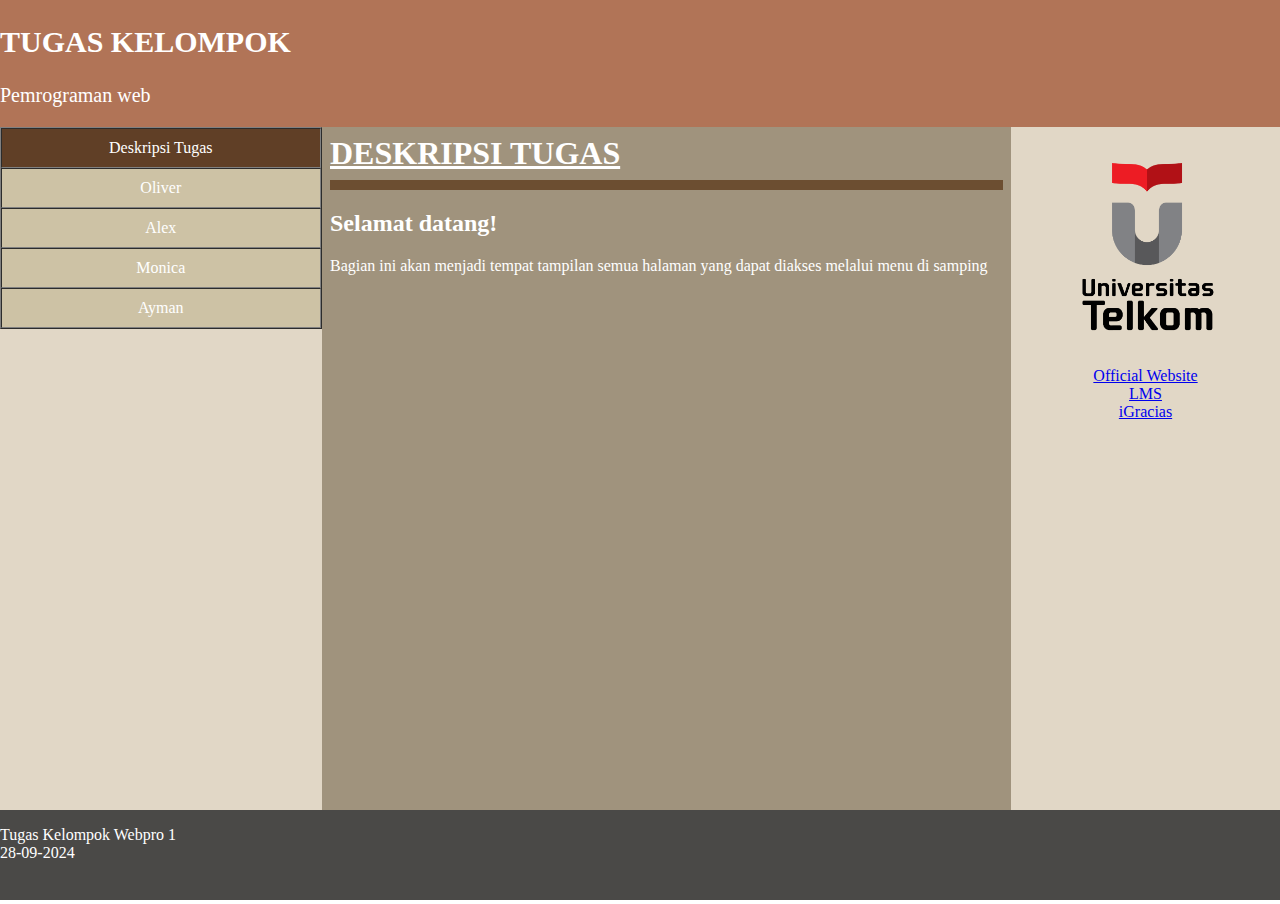
<file: index.html>
<!DOCTYPE html>
<html lang="en">

<head>
    <meta charset="UTF-8">
    <meta name="viewport" content="width=device-width, initial-scale=1.0">
    <title>WebPro Circle</title>
    <link rel="stylesheet" href="styles.css">
</head>

<body>
    <header>
        <h2><b>TUGAS KELOMPOK</b></h2>
        <p>Pemrograman web</p>
    </header>

    <!-- Content Section -->
    <div class="content">
        <div id="menu">
            <table border="1" bgcolor=#CDC2A5 cellpadding="0" cellspacing="0">
                <tr>
                    <td bgcolor=#603F26><a href="Deskripsi Tugas.html" target="content-frame">Deskripsi Tugas</a></td>
                </tr>
                <tr>
                    <td><a href="Oliver.html" target="content-frame">Oliver</a></td>
                </tr>
                <tr>
                    <td><a href="alex.html" target="content-frame">Alex</a></td>
                </tr>
                <tr>
                    <td><a href="monica.html" target="content-frame">Monica</a></td>
                </tr>
                <tr>
                    <td><a href="ayman.html" target="content-frame">Ayman</a></td>
                </tr>
            </table>
        </div>

        <main>
            <iframe name="content-frame" src="Deskripsi Tugas.html"></iframe>
        </main>
        <div class="logo">
            <iframe name="logo" src="logo.html"></iframe>
        </div>
    </div>

    <footer>
        <p>
            Tugas Kelompok Webpro 1 <br>
            28-09-2024
        </p>
    </footer>

</body>

</html>
</file>
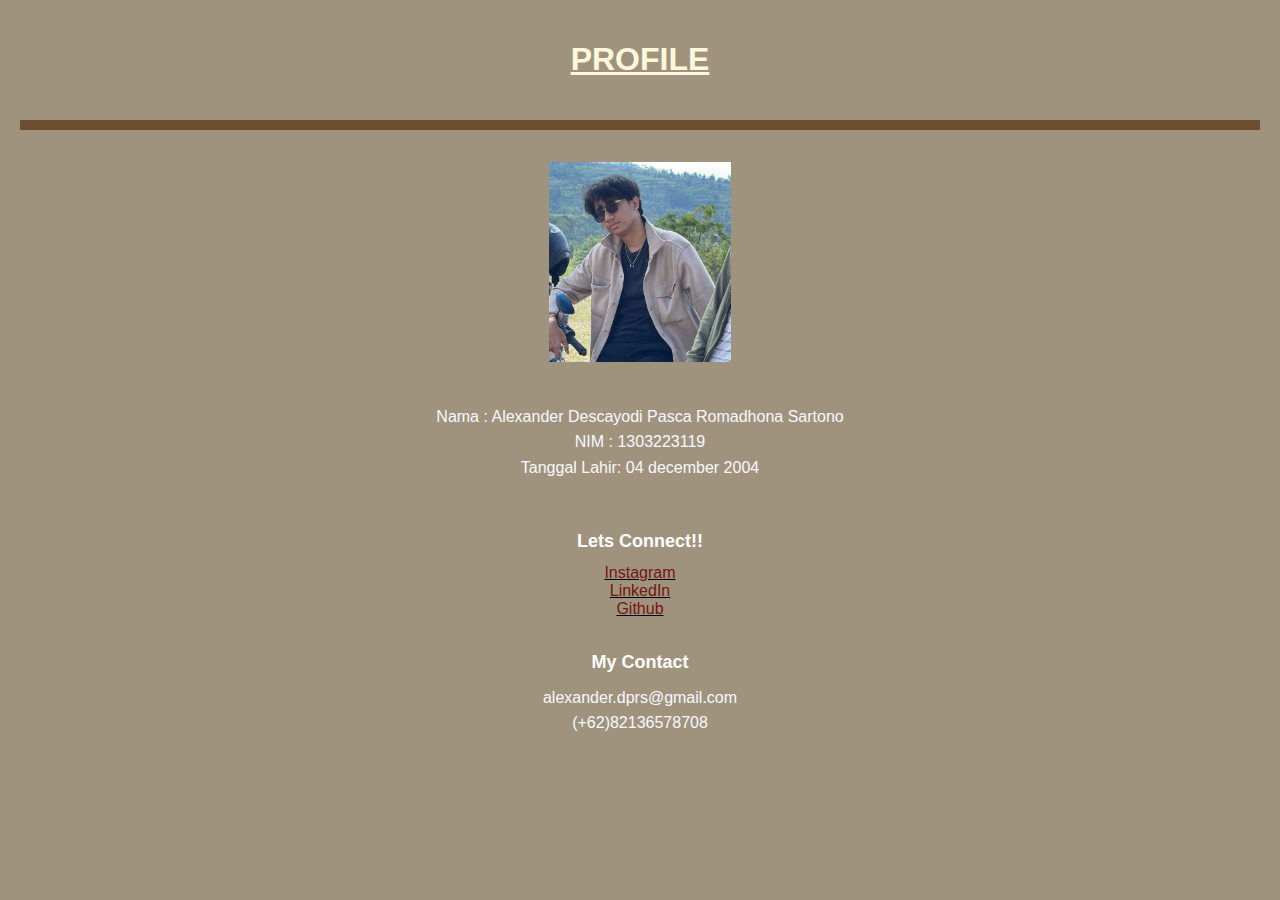
<file: alex.html>
<!DOCTYPE html>
<html lang="en">

<head>
    <meta charset="UTF-8">
    <meta name="viewport" content="width=device-width, initial-scale=1.0">
    <title>Document</title>
    <link rel="stylesheet" href="styles.css">
</head>

<body class="body-bg">
    <h1 class="title">PROFILE</h1>
    <hr class="separator">
    <table >
        <tr>
            <td>
                <img class="profile-pict" src="public/alex-profile-pict.jpg" alt="Profile Picture">
        </tr>
            </td>
        <tr>
            <td>
                <p class="data-text">
                    Nama : Alexander Descayodi Pasca Romadhona Sartono <br>
                    NIM : 1303223119 <br>
                    Tanggal Lahir: 04 december 2004 <br>
                </p>
            </td>
        </tr>
        <tr>
            <td>
                <h1 class="contact">Lets Connect!!</h1>
                <div class="social-media">
                    <a class="sosmed" href="https://www.instagram.com/alexandersartono0412">Instagram</a> <br>
                    <a class="sosmed" href="https://www.linkedin.com/in/alexander-sartono">LinkedIn</a> <br>
                    <a class="sosmed" href="https://github.com/alexandersrtn">Github</a>
                </div>
            </td>
        </tr>
        <tr>
            <td>
                <h1 class="contact">My Contact</h1>
                <div class="data-text">
                    alexander.dprs@gmail.com <br>
                    (+62)82136578708
                </div>
            </td>
        </tr>
    </table>

</body>

</html>
</file>
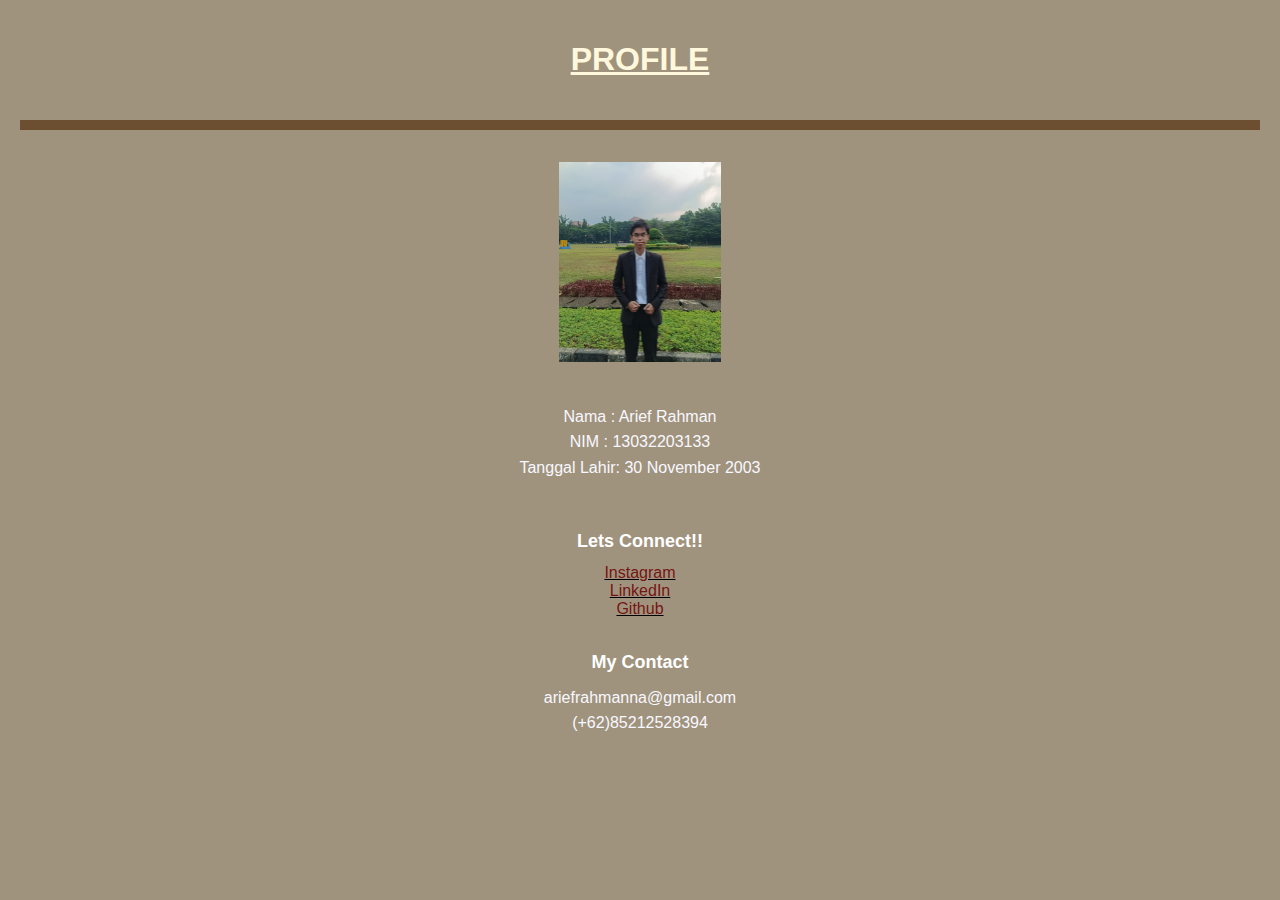
<file: ayman.html>
<!DOCTYPE html>
<html lang="en">

<head>
    <meta charset="UTF-8">
    <meta name="viewport" content="width=device-width, initial-scale=1.0">
    <title>Document</title>
    <link rel="stylesheet" href="styles.css">
</head>

<body class="body-bg">
    <h1 class="title">PROFILE</h1>
    <hr class="separator">
    <table >
        <tr>
            <td>
                <img class="profile-pict" src="public/ayman-profile-pict.jpg" alt="Profile Picture">
        </tr>
            </td>
        <tr>
            <td>
                <p class="data-text">
                    Nama : Arief Rahman <br>
                    NIM : 13032203133 <br>
                    Tanggal Lahir: 30 November 2003 <br>
                </p>
            </td>
        </tr>
        <tr>
            <td>
                <h1 class="contact">Lets Connect!!</h1>
                <div class="social-media">
                    <a class="sosmed" href="https://www.instagram.com/ariefrahmano">Instagram</a> <br>
                    <a class="sosmed" href="https://www.linkedin.com/in/ariefrahmanna">LinkedIn</a> <br>
                    <a class="sosmed" href="https://github.com/ariefrahmanna">Github</a>
                </div>
            </td>
        </tr>
        <tr>
            <td>
                <h1 class="contact">My Contact</h1>
                <div class="data-text">
                    ariefrahmanna@gmail.com <br>
                    (+62)85212528394
                </div>
            </td>
        </tr>
    </table>

</body>

</html>
</file>
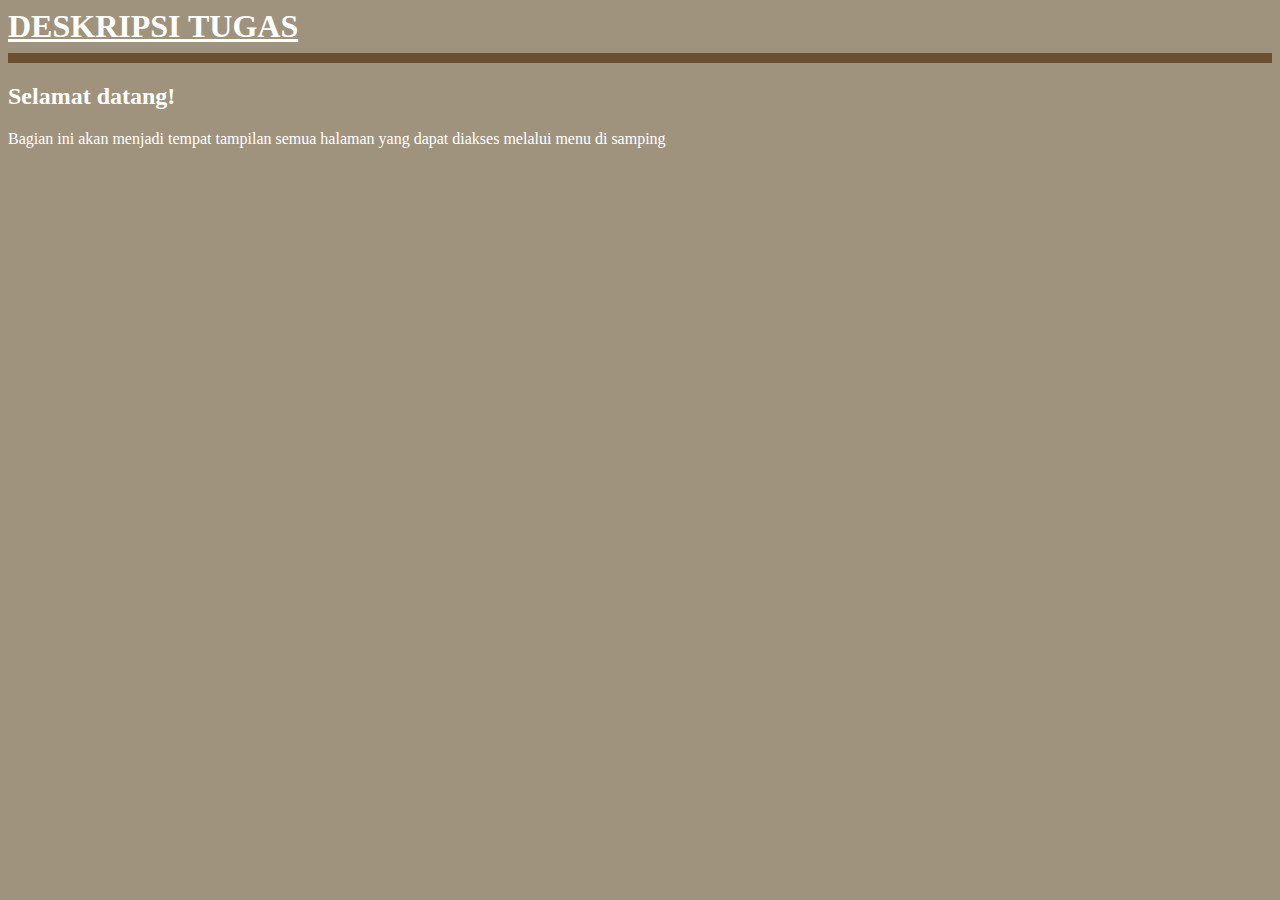
<file: Deskripsi Tugas.html>
<!DOCTYPE html>
<html lang="en">

<head>
    <meta charset="UTF-8">
    <meta name="viewport" content="width=device-width, initial-scale=1.0">
    <title>Document</title>
</head>

<body bgcolor=A0937D>
    <font color=white size="6"><b><u>DESKRIPSI TUGAS</u></b></font>
    <br>
    <hr size="10" color=#6C4E31>
    <p>
        <font color=white>
            <h2>Selamat datang!</h2>
            Bagian ini akan menjadi tempat tampilan semua halaman yang dapat diakses melalui menu di samping
        </font>
    </p>
</body>

</html>

</html>
</file>
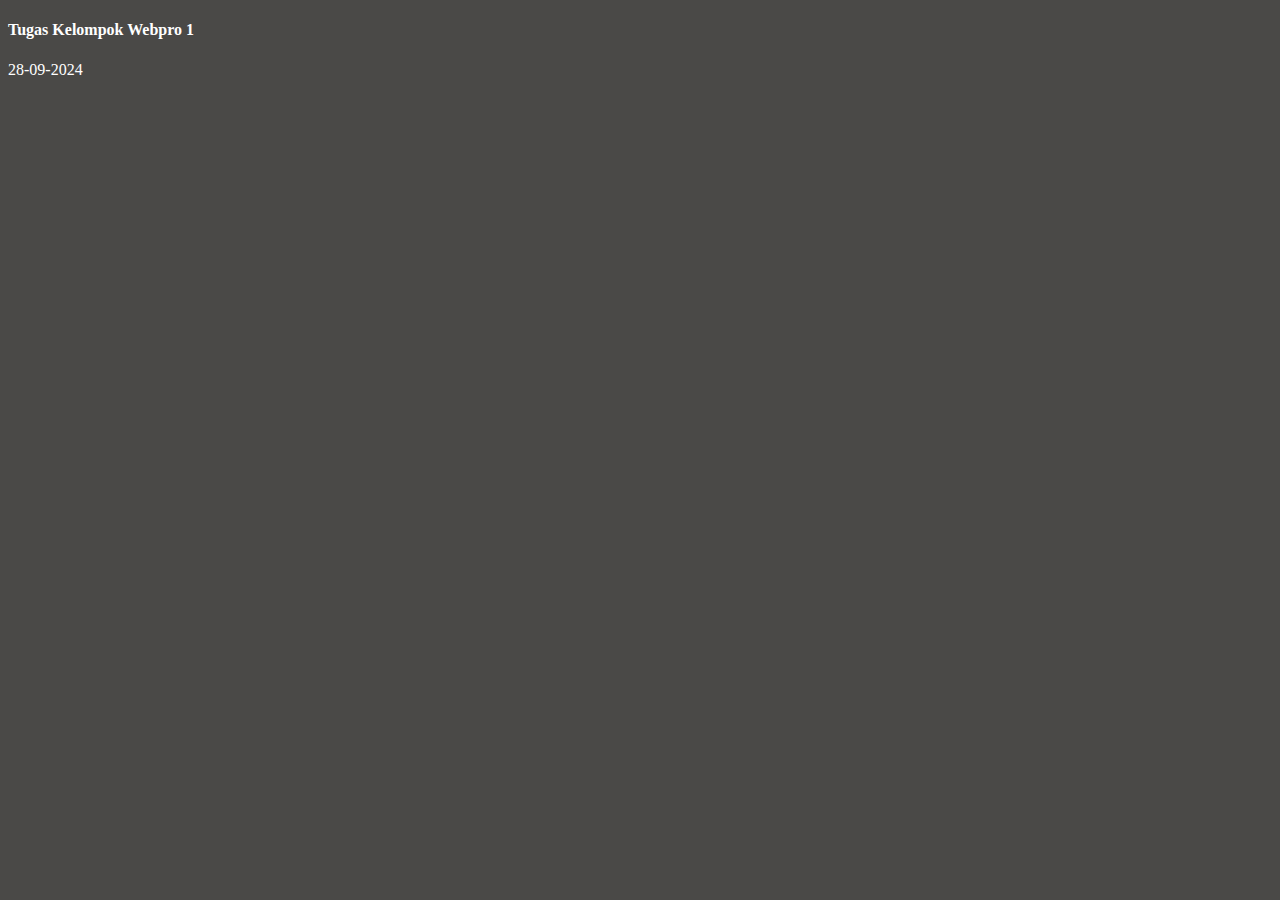
<file: footer.html>
<!DOCTYPE html>
<html lang="en">

<head>
    <meta charset="UTF-8">
    <meta name="viewport" content="width=device-width, initial-scale=1.0">
    <title>Document</title>
</head>

<body bgcolor=#4A4947>
    <font color="white" size="3">
        <p style="font-family:verdana">
        <h4>Tugas Kelompok Webpro 1</h4>
        28-09-2024
        </p>
    </font>
</body>

</html>
</file>
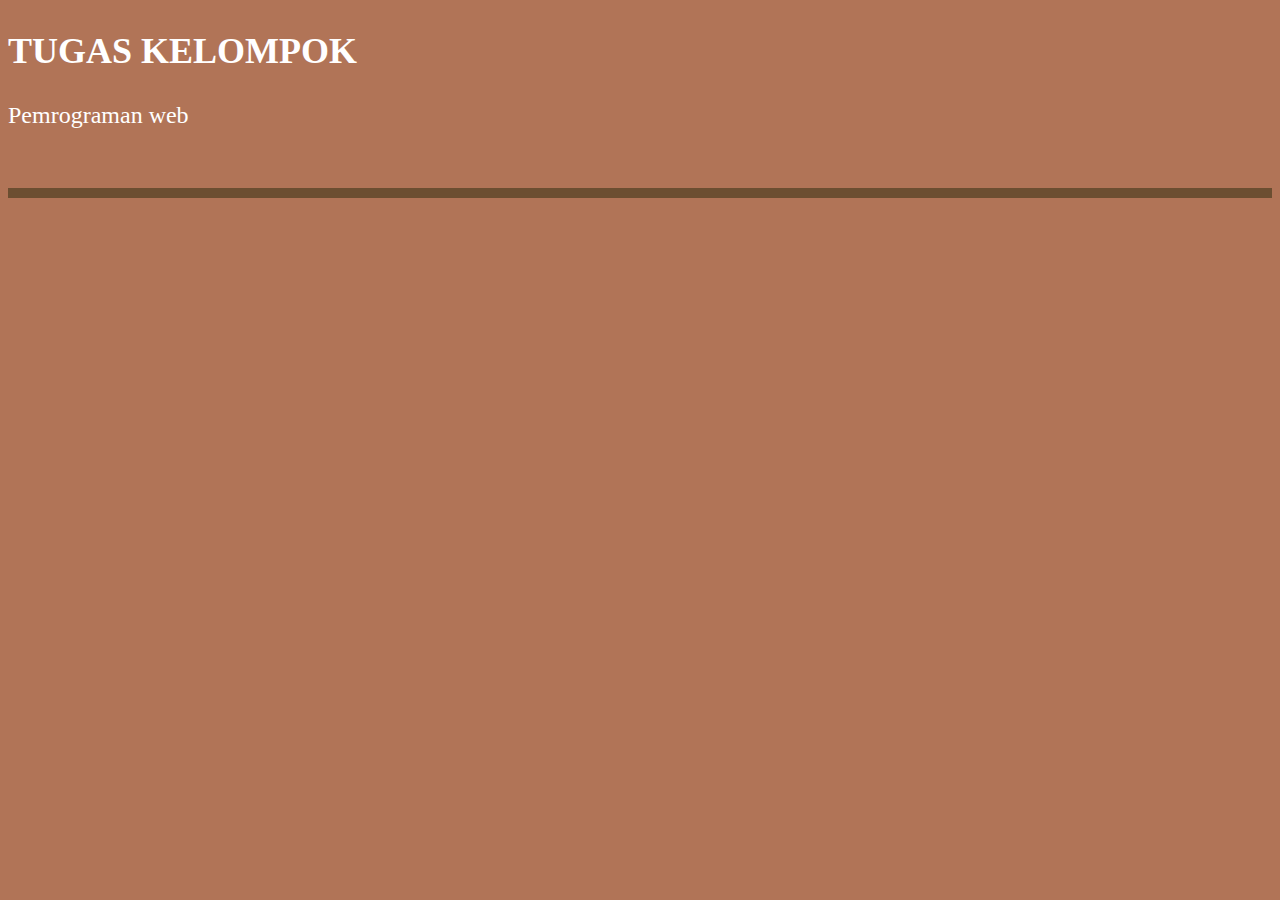
<file: Header.html>
<!DOCTYPE html>
<html lang="en">

<head>
    <meta charset="UTF-8">
    <meta name="viewport" content="width=device-width, initial-scale=1.0">
    <title>Document</title>
</head>

<body bgcolor=#B17457>
    <font color="white" size="5">
        <h2 style="font-family:verdana"><b>TUGAS KELOMPOK</b></h2>
        <p style="font-family:verdana">Pemrograman web</p>
    </font><br />
    <hr size="10" color=#6C4E31 />
</body>

</html>
</file>
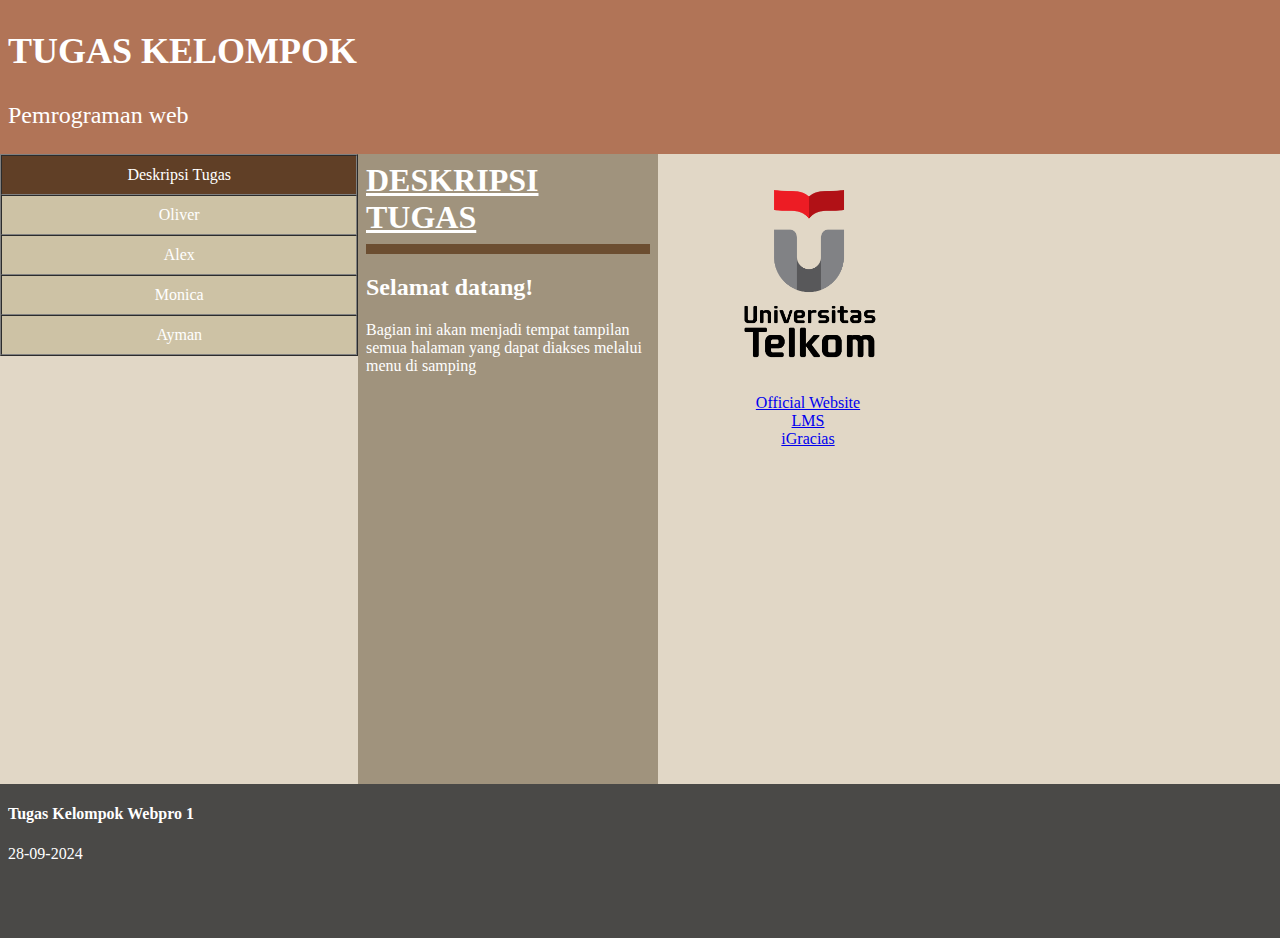
<file: iframe.html>
<!DOCTYPE html>
<html lang="en">

<head>
    <meta charset="UTF-8">
    <meta name="viewport" content="width=device-width, initial-scale=1.0">
    <title>Layout with Iframes</title>
    <link rel="stylesheet" href="styles.css">
</head>

<body>

    <!-- Header Section -->
    <div class="header">
        <iframe src="Header.html"></iframe>
    </div>

    <!-- Content Section -->
    <div class="content">
        <div id="menu">
            <table border="1" bgcolor=#CDC2A5 cellpadding="0" cellspacing="0">
                <tr>
                    <td bgcolor=#603F26><a href="Deskripsi Tugas.html" target="content-frame">Deskripsi Tugas</a></td>
                </tr>
                <tr>
                    <td><a href="Oliver.html" target="content-frame">Oliver</a></td>
                </tr>
                <tr>
                    <td><a href="alex.html" target="content-frame">Alex</a></td>
                </tr>
                <tr>
                    <td><a href="monica.html" target="content-frame">Monica</a></td>
                </tr>
                <tr>
                    <td><a href="ayman.html" target="content-frame">Ayman</a></td>
                </tr>
            </table>
        </div>

        <div class="main">
            <iframe name="content-frame" src="Deskripsi Tugas.html"></iframe>
        </div>
        <div class="logo">
            <iframe name="logo" src="logo.html"></iframe>
        </div>
    </div>


    <div class="footer">
        <iframe id="footer" src="footer.html"></iframe>
    </div>

</body>

</html>
</file>
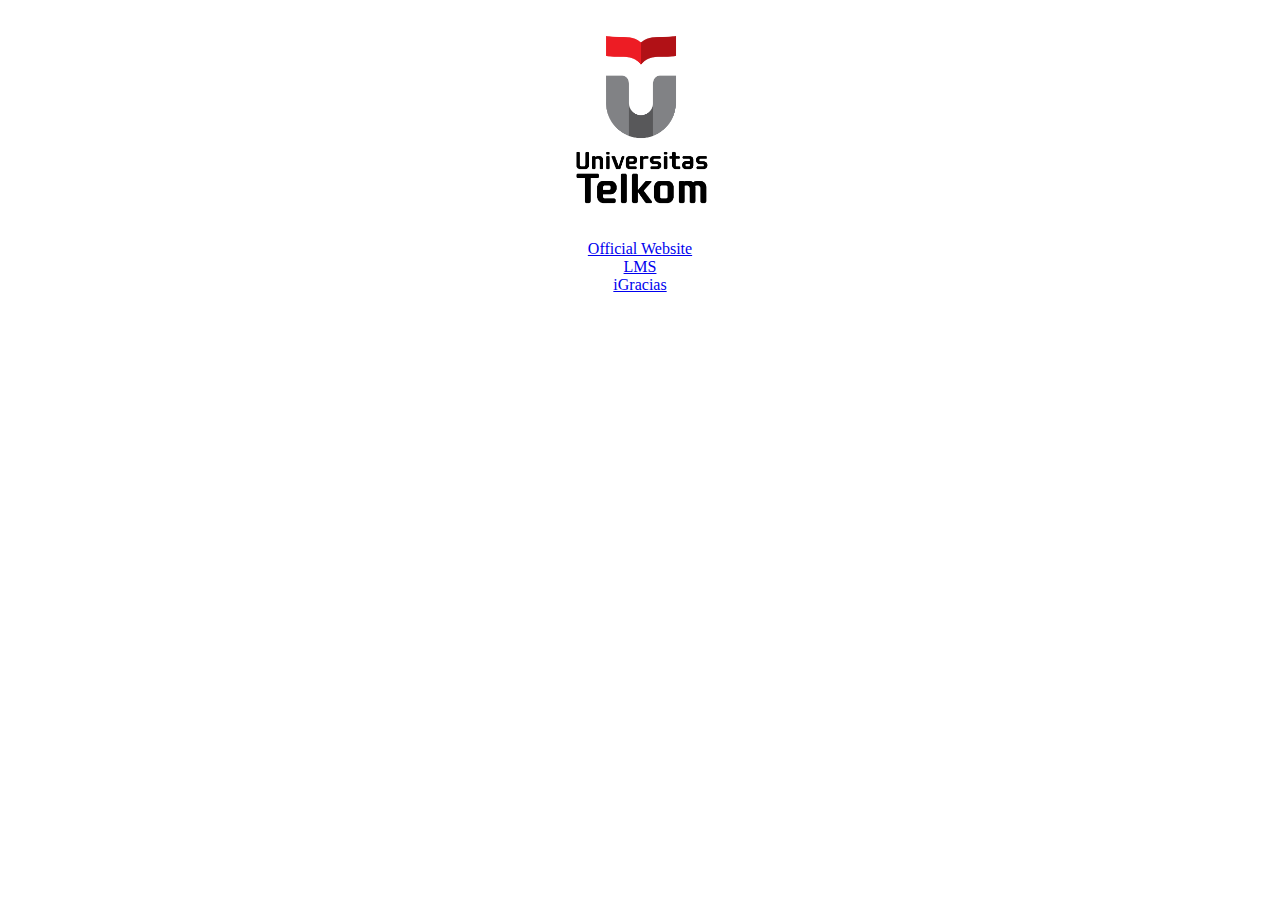
<file: logo.html>
<!DOCTYPE html>
<html lang="en">

<head>
    <meta charset="UTF-8">
    <meta name="viewport" content="width=device-width, initial-scale=1.0">
    <title>Document</title>
</head>

<body>
    <center>
        <img src="public/logo-telkom-university.png" alt="logo telkom" width="200">
        <center><a href="https://telkomuniversity.ac.id/">Official Website</a></center>
        <a href="https://lms.telkomuniversity.ac.id/">LMS</a><br>
        <a href="https://igracias.telkomuniversity.ac.id/">iGracias</a><br>
    </center>
</body>

</html>
</file>
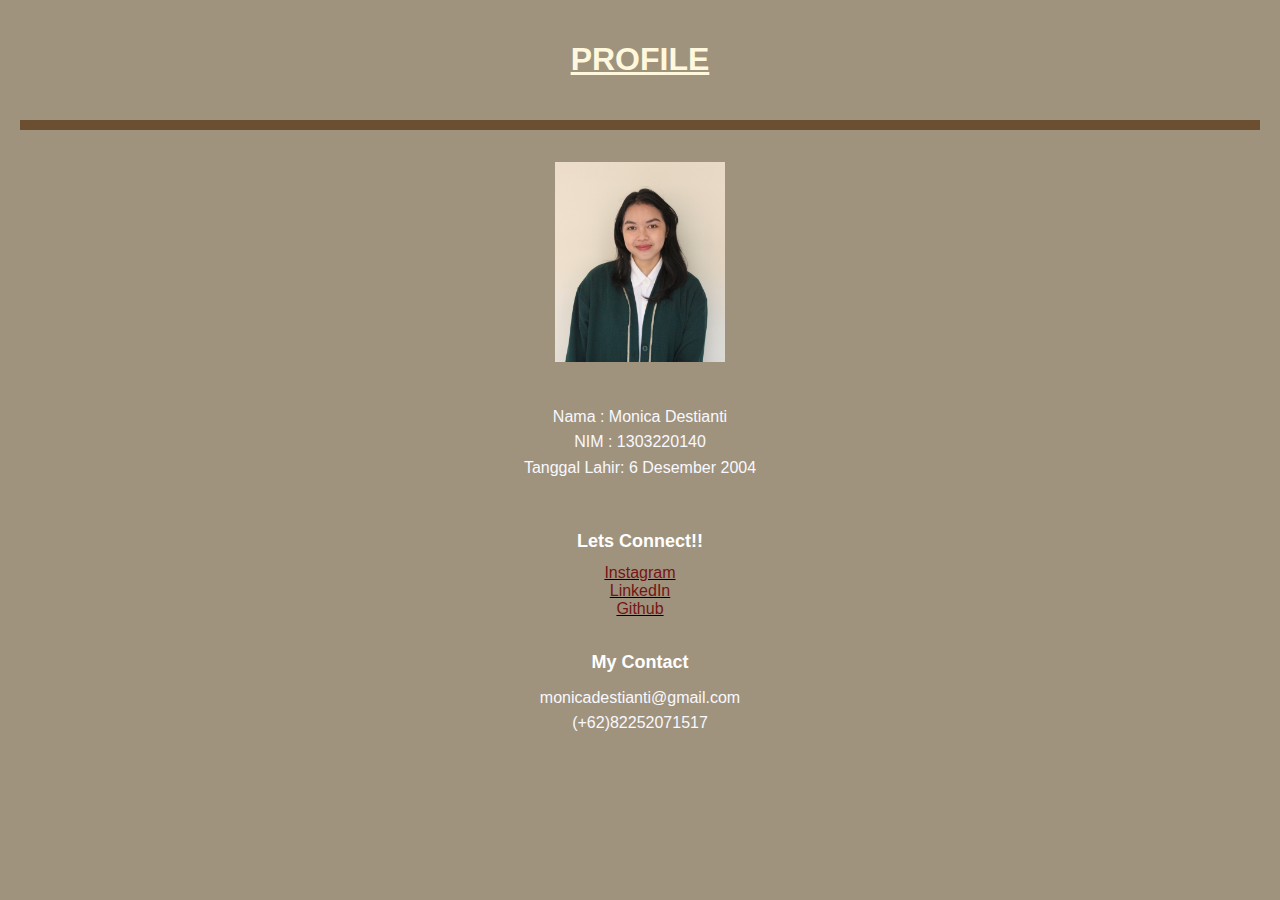
<file: monica.html>
<!DOCTYPE html>
<html lang="en">

<head>
    <meta charset="UTF-8">
    <meta name="viewport" content="width=device-width, initial-scale=1.0">
    <title>Document</title>
    <link rel="stylesheet" href="styles.css">
</head>

<body class="body-bg">
    <h1 class="title">PROFILE</h1>
    <hr class="separator">
    <table >
        <tr>
            <td>
                <img class="profile-pict" src="public/monica-profile-pict.jpeg" alt="Profile Picture">
        </tr>
            </td>
        <tr>
            <td>
                <p class="data-text">
                        Nama : Monica Destianti <br>
                        NIM : 1303220140 <br>
                        Tanggal Lahir: 6 Desember 2004 <br>
                </p>
            </td>
        </tr>
        <tr>
            <td>
                <h1 class="contact">Lets Connect!!</h1>
                <div class="social-media">
                    <a class="sosmed" href="https://www.instagram.com/mon0o0_">Instagram</a> <br>
                    <a class="sosmed" href="https://www.linkedin.com/in/monicadestianti">LinkedIn</a> <br>
                    <a class="sosmed" href="https://github.com/monicam0n">Github</a>
                </div>
            </td>
        </tr>
        <tr>
            <td>
                <h1 class="contact">My Contact</h1>
                <div class="data-text">
                    monicadestianti@gmail.com <br>
                    (+62)82252071517
                </div>
            </td>
        </tr>
    </table>

</body>

</html>
</file>
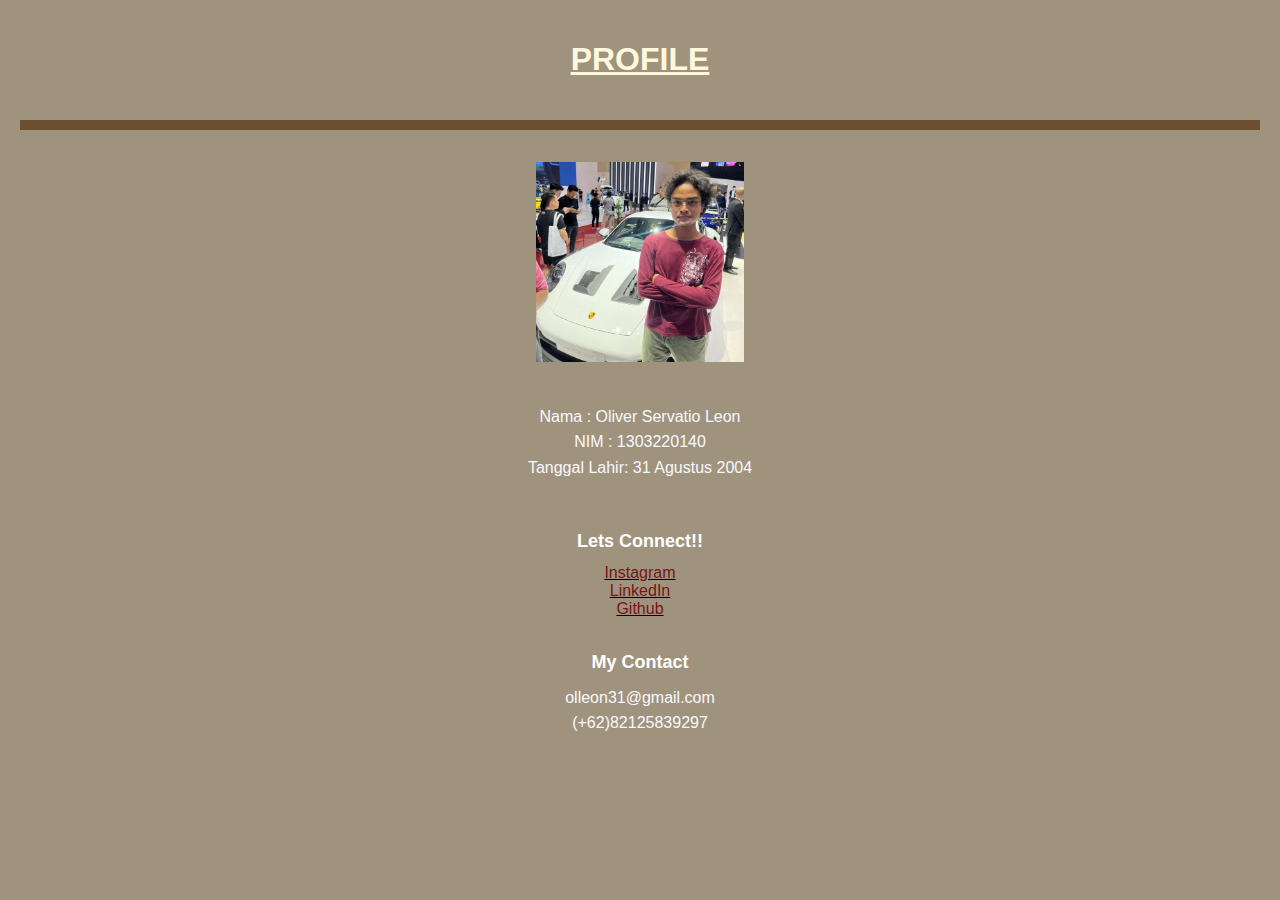
<file: Oliver.html>
<!DOCTYPE html>
<html lang="en">

<head>
    <meta charset="UTF-8">
    <meta name="viewport" content="width=device-width, initial-scale=1.0">
    <title>Document</title>
    <link rel="stylesheet" href="styles.css">
</head>

<body class="body-bg">
    <h1 class="title">PROFILE</h1>
    <hr class="separator">
    <table >
        <tr>
            <td>
                <img class="profile-pict" src="public/oliver-profile-pict.jpg" alt="Profile Picture">
        </tr>
            </td>
        <tr>
            <td>
                <p class="data-text">
                    Nama : Oliver Servatio Leon <br>
                    NIM : 1303220140 <br>
                    Tanggal Lahir: 31 Agustus 2004 <br>
                </p>
            </td>
        </tr>
        <tr>
            <td>
                <h1 class="contact">Lets Connect!!</h1>
                <div class="social-media">
                    <a class="sosmed" href="https://www.instagram.com/oliperrr">Instagram</a> <br>
                    <a class="sosmed" href="https://www.linkedin.com/in/olleon31">LinkedIn</a> <br>
                    <a class="sosmed" href="https://github.com/bocahca">Github</a>
                </div>
            </td>
        </tr>
        <tr>
            <td>
                <h1 class="contact">My Contact</h1>
                <div class="data-text">
                    olleon31@gmail.com <br>
                    (+62)82125839297
                </div>
            </td>
        </tr>
    </table>

</body>

</html>
</file>
<file: styles.css>
body,
html {
    height: 100%;
    margin: 0;
    display: flex;
    flex-direction: column;
    font-family: verdana;
}

header {
    background-color: #B17457;
    color: white;
    font-size: 20px; /* Size 5 in HTML is roughly 20px */
}

.header {
    height: 20%;
}

.content {
    height: 70%;
    display: flex;
    background-color: #E1D7C6;
    flex: 1 0 auto;
}

#menu {
    width: 28%;
    background-color: #E1D7C6;

}

main {
    width: 60%;
}

.logo {
    background-color: #E1D7C6;
}

footer {
    height: 10%;
    width: 100%;
    position: fixed;
    bottom: 0;
    left: 0;
    border: none;
    background-color: #4A4947;
    color: white;
    font-size: 16px;
    font-family: verdana;
}

iframe {
    border: none;
    width: 100%;
    height: 100%;
}

table {
    width: 100%;
}

td {
    padding: 10px;
    text-align: center;
}

td a {
    color: white;
    text-decoration: none;
}

td a:hover {
    color: black;
}

body.body-bg {
    background-color: #A0937D;
    font-family: Arial, sans-serif;
    margin: 0;
    padding: 20px;
}

h1.title {
    color: cornsilk;
    font-size: 2em;
    text-align: center;
    text-decoration: underline;
    font-weight: bold;
}

hr.separator {
    border: none;
    height: 10px;
    background-color: #6C4E31;
    margin: 20px 0;
}

.data-text {
    color: ghostwhite;
    font-size: medium;
    line-height: 1.6;
}

img.profile-pict{
    height: 200px;
    justify-content: center;
    align-items: center;
}

.social-media{
    align-content: center;
    text-decoration: underline;
}

a.sosmed{
    color: rgb(117, 20, 20);
}

h1.contact{
    font-size: large;
    color: white;
}
</file>
